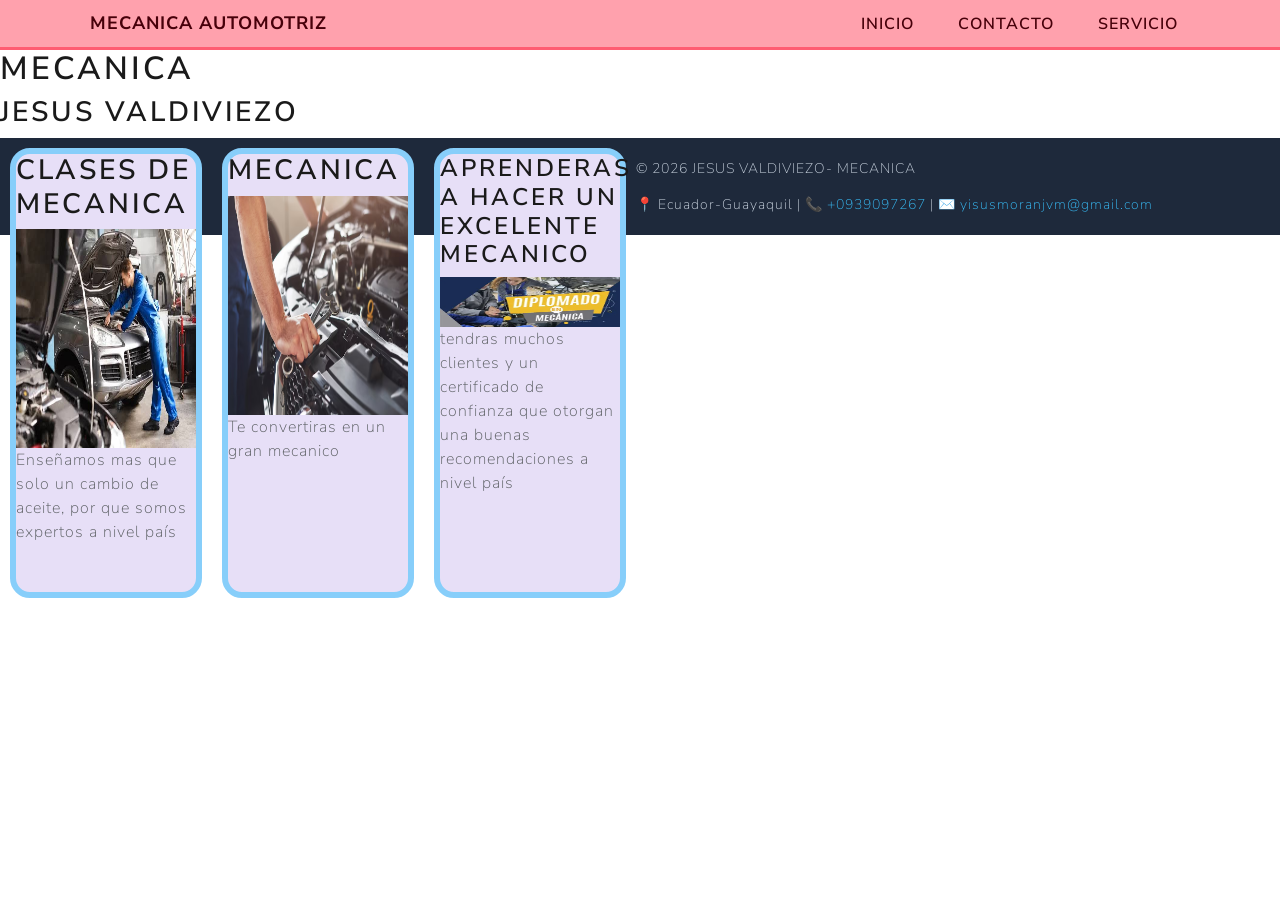
<file: servicios.html>
<html>
<head>
    <meta charset="utf-8">
    <meta name="viewport" content="width=device-width, initial-scale=1">
    <title>Mis Servicios</title>
    <link rel="stylesheet" type="text/css" href="css/estilos.css">

    <link rel="stylesheet" href="css/bootstrap.min.css">
    <link rel="stylesheet" href="css/style.css">
    <script src="https://code.jquery.com/jquery-3.6.0.slim.js" integrity="sha256-HwWONEZrpuoh951cQD1ov2HUK5zA5DwJ1DNUXaM6FsY=" crossorigin="anonymous"></script>
    <script src="https://cdnjs.cloudflare.com/ajax/libs/OwlCarousel2/2.3.4/owl.carousel.min.js" integrity="sha512-bPs7Ae6pVvhOSiIcyUClR7/q2OAsRiovw4vAkX+zJbw3ShAeeqezq50RIIcIURq7Oa20rW2n2q+fyXBNcU9lrw==" crossorigin="anonymous" referrerpolicy="no-referrer"></script>
    <link rel="stylesheet" href="https://cdnjs.cloudflare.com/ajax/libs/OwlCarousel2/2.3.4/assets/owl.carousel.min.css" integrity="sha512-tS3S5qG0BlhnQROyJXvNjeEM4UpMXHrQfTGmbQ1gKmelCxlSEBUaxhRBj/EFTzpbP4RVSrpEikbmdJobCvhE3g==" crossorigin="anonymous" referrerpolicy="no-referrer" />
    
</head>
<body>
    <header>
    <div class="header-container">
        <div class="logo">MECANICA AUTOMOTRIZ</div>
        <nav>
            <ul>
    <li><a href="index.html">INICIO</a></li>
    <li><a href="contactos.html">CONTACTO</a></li>
    <li><a href="servicios.html">SERVICIO</a></li>
</ul>

        </nav>
    </div>
</header>

<h1>MECANICA</h1>
<h2>jesus Valdiviezo</h2>

<div class="servicios">
    <h2>CLASES DE MECANICA</h2>
    <img src="img/images.jfif"  height="50%"  width="100%">
    <p>
       Enseñamos mas que solo un cambio de aceite, por que somos expertos a nivel país  
    </p>
</div>
<div class="servicios">
    <h2>Mecanica</h2>
    <img src="img/foto11.avif" height="50%"  width="100%">
    <p>
        Te convertiras en un gran mecanico
    </p>

</div>

</div>
<div class="servicios">
    <h3> Aprenderas a hacer un excelente mecanico</h3>
    <img src="img/foto12.webp" height="50" width="100%">
    <p>
        tendras muchos clientes y un certificado de confianza que otorgan una buenas recomendaciones a nivel país
    </p>
</div>


<footer>
<div class="footer-container">
<p>&copy; 2026 JESUS VALDIVIEZO- MECANICA</p>
<p>📍 Ecuador-Guayaquil | 📞 <a href="tel:+0980073380">+0939097267</a> | ✉️ <a href="yisusmoranjvm@gmail.com">yisusmoranjvm@gmail.com</a></p>
</div>
</footer>


</body>
</html>
</file>
<file: css/estilos.css>
.contactos{
    border: 6px solid #F1234F;
    width: 45%;
    float:left;
    border-radius:20px ;
    background:#E7DFF7;
    margin: 20px;
}

.servicios{
    float: left;
    width: 15%;
    margin: 10px;
    border-radius:20px ;
    background:#E7DFF7;
    border: 6px solid #87CEFA;
    height:450px;
}
header{
    background-color: #FFA1AD;
    border-bottom: 3px solid #FF5C72;
    padding: 10px 20px;
}
.header-container{
    display: flex;
    justify-content: space-between;
    align-items: center;
    max-width: 1100px;
    margin: 0 auto;
}
.logo{
    font-size: 18px;
    font-weight: bold;/*negritas*/
    color: #47000A;
}
nav ul{
    list-style: none;/*quitar viñetas*/
    margin: 0;
    padding: 0;
    display: flex;
    gap: 20px;
}
nav ul li a{
    text-decoration: none;
    color: #47000A;
    font-weight: 600;
    padding: 8px 12px;
    border-radius: 4px;
    transition:background-color 0.3s,color 0.3s ;
}
nav ul li a:hover {
    background-color: #FF2E4A;
    color: #FFE6E9;
}

footer {
background-color: #1e293b; /* Azul oscuro */
color: #cbd5e1;
padding: 20px;
font-size: 14px;
}

.footer-container {
max-width: 1000px;
margin: 0 auto;
display: flex;
justify-content: space-between; /* Texto a la izquierda, contacto a la derecha */
align-items: center;
flex-wrap: wrap;
gap: 15px;
}

.footer-container p {
margin: 0;
}

.footer-container a {
color: #38bdf8; /* Celeste para resaltar los enlaces directos */
text-decoration: none;
}

.footer-container a:hover {
text-decoration: underline;
}
</file>
<file: css/style.css>
*{
    margin: 0;
    padding: 0;
    box-sizing: border-box;
}

.prueba{
    display: flex;
    align-items: center;
    min-height: 70vh;
}
.wrapper{
    width: 100%;
}
.wrapper .carousel{

    max-width: 1200px;
    margin: auto;
    padding: 0 30px;
}

.carousel .card{
    margin: 20px 0;
    border-radius: 10px;

}
.carousel .card img{
    border-radius: 10px;
}
.owl-dots{
    text-align: center;
    margin-top: 20px;
}
.owl-dot{
    height: 15px;
    width: 30px;
    border-radius: 25px;
    cursor: pointer;
    outline: none;
    margin: 0 5px;
    border: 1px solid #454545 !important;
    transition: all 0.3s ease;
}
.owl-dot:hover,
.owl-dot.active{

    background: #454545 !important;

}
footer {
background-color: #1e293b; /* Azul oscuro */
color: #cbd5e1;
padding: 20px;
font-size: 14px;
}

.footer-container {
max-width: 1000px;
margin: 0 auto;
display: flex;
justify-content: space-between; /* Texto a la izquierda, contacto a la derecha */
align-items: center;
flex-wrap: wrap;
gap: 15px;
}

.footer-container p {
margin: 0;
}

.footer-container a {
color: #38bdf8; /* Celeste para resaltar los enlaces directos */
text-decoration: none;
}

.footer-container a:hover {
text-decoration: underline;
}
</file>
